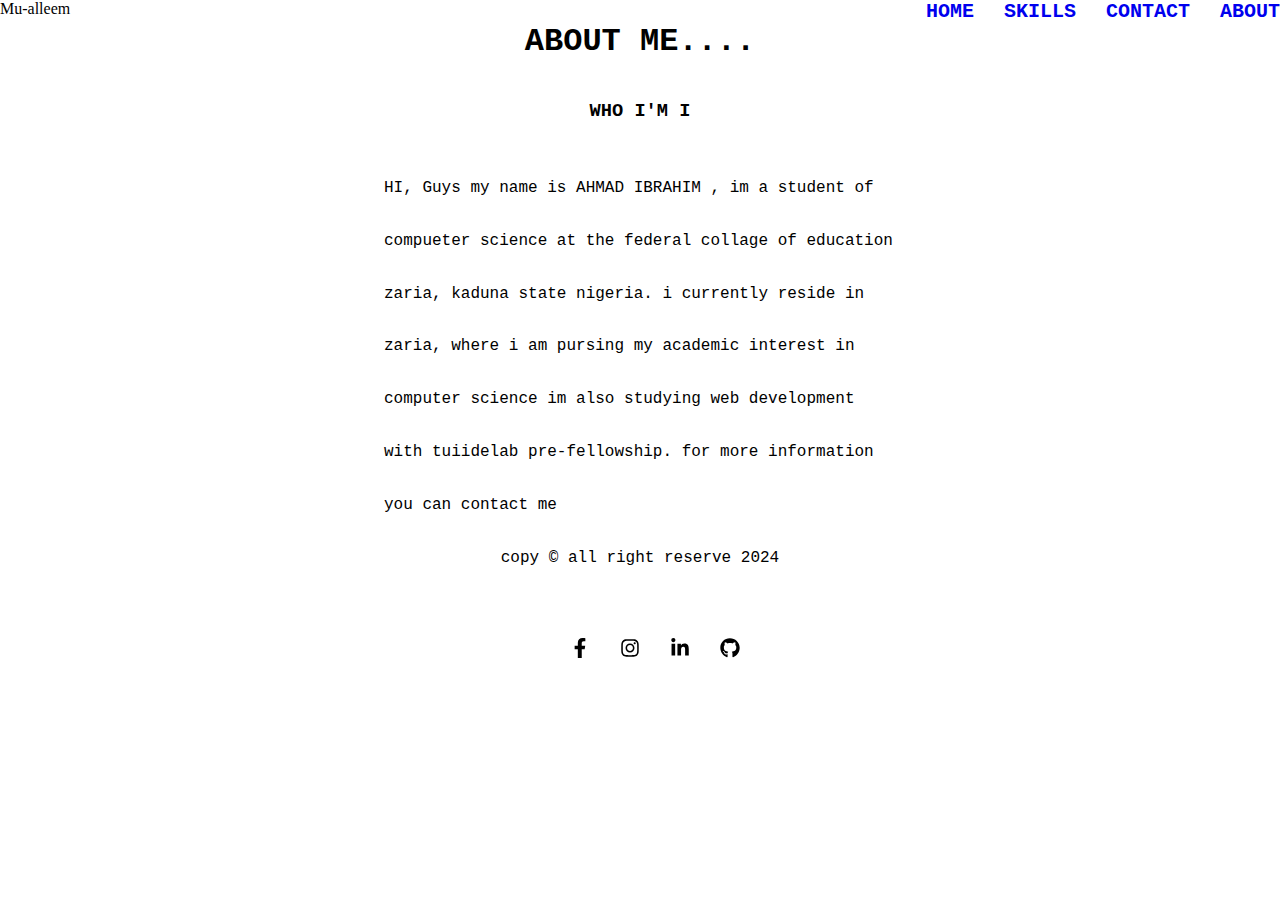
<file: about.html>
<!DOCTYPE html>
<html lang="en">
<head>
    <meta charset="UTF-8">
    <meta name="viewport" content="width=device-width, initial-scale=1.0">
    <title>about me .....</title>
    <link rel="stylesheet" href="about.css">
</head>
<body>
     
    <section class="header">
        <div>Mu-alleem</div>

        <header>
    
        <nav>
            <ul>
                <a href="index.html">HOME</a>
                <a href="skill.html">SKILLS</a>
                <a href="contact.html">CONTACT</a>
                <a href="about.html">ABOUT</a>
            </ul>
        </nav>
    </header>
    </section>

    <div class="h1"><h1 >ABOUT ME....</h1></div>
        <div class="message">
             <h3>WHO I'M I</h3>
            <p>HI, Guys my name is AHMAD IBRAHIM , im a student of compueter science at the federal collage of education zaria, kaduna state nigeria. i currently reside in zaria, where i am pursing my academic interest in computer science im also studying web development with tuiidelab pre-fellowship. for more information you can contact me</p>
        </div>
        <footer>
            <p>copy  &#169; all right reserve 2024</p>
            <div class="fot">
                <a href="facebook.com/mualleem Ahmad ibrahim"><img src="svgs/brands/facebook-f.svg" alt=""></a>
                <a href="instagram.com/Ahmad ibrahim"><img src="svgs/brands/instagram.svg" alt=""></a>
                <a href="linkend.com/AHMAD IBRAHIM"><img src="svgs/brands/linkedin-in.svg" alt=""></a>
                <a href="git-hub.com/muallim-khan"><img src="svgs/brands/github.svg" alt=""></a>
        </div>
        </footer>
   
</body>
</html>
</file>
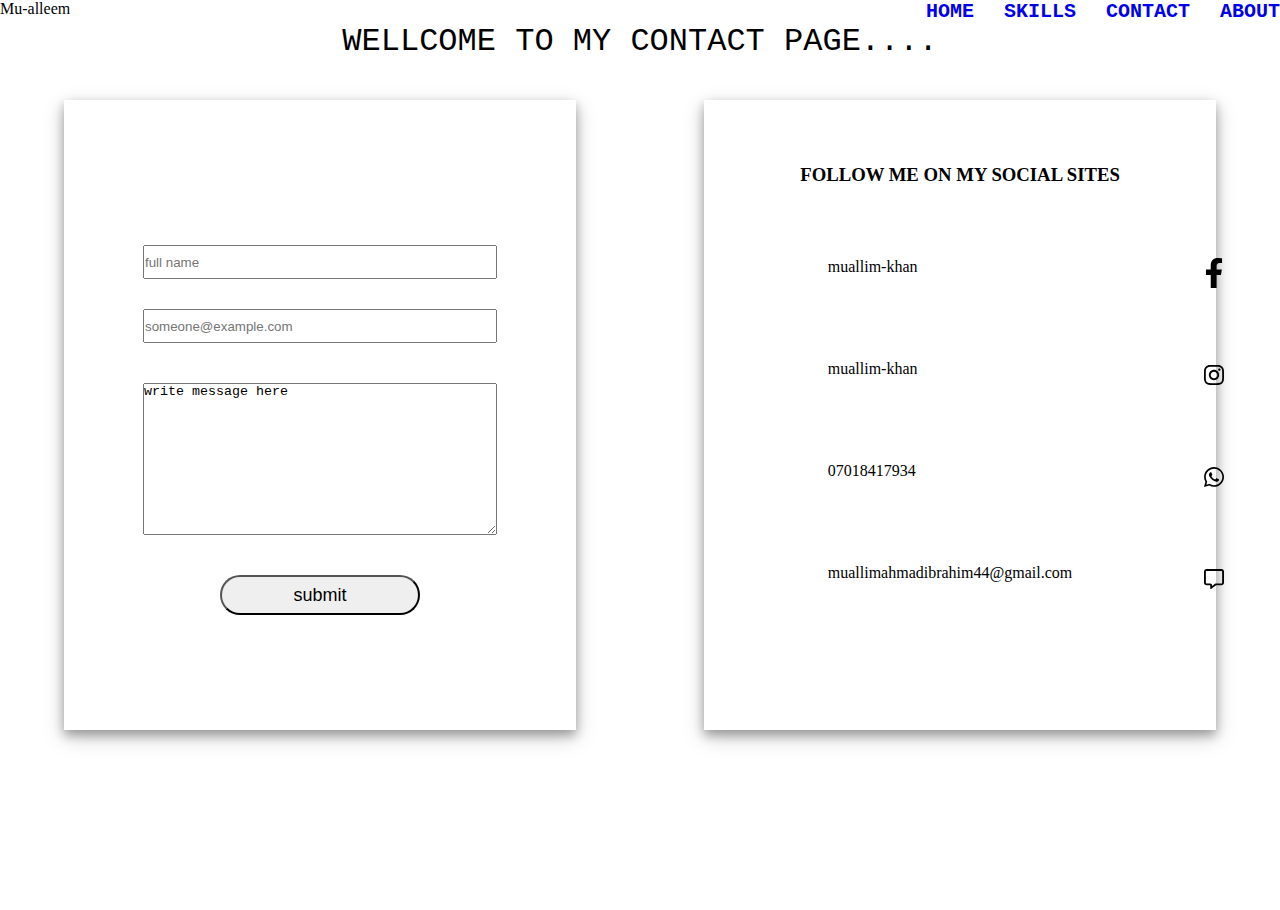
<file: contact.html>
<!DOCTYPE html>
<html lang="en">
<head>
    <meta charset="UTF-8">
    <meta name="viewport" content="width=device-width, initial-scale=1.0">
    <title>contact page....</title>
    <link rel="stylesheet" href="contact.css">
</head>
<body>
               
    <section class="header">
        <div>Mu-alleem</div>

        <header>
    
        <nav>
            <ul>
                <a href="index.html">HOME</a>
                <a href="skill.html">SKILLS</a>
                <a href="contact.html">CONTACT</a>
                <a href="about.html">ABOUT</a>
            </ul>
        </nav>
    </header>
    </section>
    
                            <h1>WELLCOME TO MY CONTACT PAGE....</h1>
    <div class="container">
        <div class="form">
            <form action="">
                <input type="text" placeholder="full name">
                <input type="email" placeholder="someone@example.com">
                <textarea name="" id="" cols="30" rows="10">write message here</textarea>
                  <button class="btn">submit</button>
            </form>

        </div>
        <div class="contact">
            <h3>FOLLOW ME ON MY SOCIAL SITES</h3>
             <div class="conainer">
                <div class="icon">
                    <p>muallim-khan</p>
                    <img src="svgs/brands/facebook-f.svg" alt="">
                </div>

                <div class="icon">
                    <p>muallim-khan</p>
                    <img src="svgs/brands/instagram.svg" alt="">
                </div>

                <div class="icon">
                    <p>07018417934</p>
                    <img src="svgs/brands/whatsapp.svg" alt="">
                </div>

                <div class="icon">
                    <p>muallimahmadibrahim44@gmail.com</p>
                    <img src="svgs/regular/message.svg" alt="">
                </div>
             </div>
        </div>
    </div>
      
  

</body> 
</html>
</file>
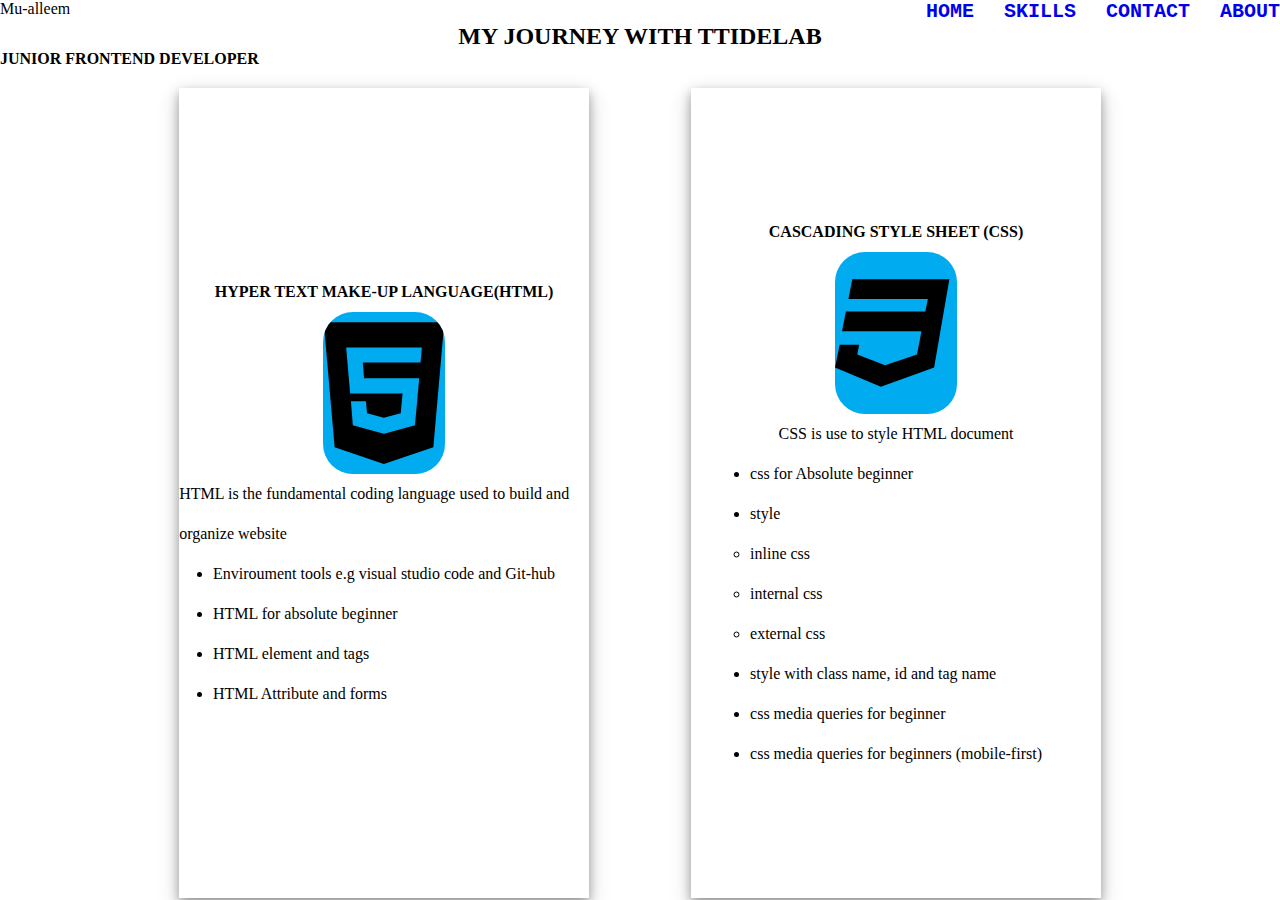
<file: skill.html>
<!DOCTYPE html>
<html lang="en">
<head>
    <meta charset="UTF-8">
    <meta name="viewport" content="width=device-width, initial-scale=1.0">
    <title>SKILLS PAGE.....</title>
    <link rel="stylesheet" href="skill.css">
</head>
<body>
    <section class="header">
        <div>Mu-alleem</div>

        <header>
    
        <nav>
            <ul>
                <a href="index.html">HOME</a>
                <a href="skill.html">SKILLS</a>
                <a href="contact.html">CONTACT</a>
                <a href="about.html">ABOUT</a>
            </ul>
        </nav>
    </header>
    </section>
    <h2>MY JOURNEY WITH TTIDELAB</h2>
    <h4>JUNIOR FRONTEND DEVELOPER</h4>
    <section class="main">
        
        <div class="content">

            <h4>HYPER TEXT MAKE-UP LANGUAGE(HTML)</h4>
            <img src="svgs/brands/html5.svg">
            <P>HTML is the fundamental coding language used to build and organize website</P>
            <ul>
                
                <li>Enviroument tools e.g visual studio code and Git-hub</li>
                <li>HTML for absolute beginner</li>
                <li>HTML element and tags</li>
                <li>HTML Attribute and forms</li>
            </ul>
        </div>
        <div class="content">
            <h4>CASCADING STYLE SHEET (CSS)</h4>
            <img src="svgs/brands/css3.svg">
            <P>CSS is use to style <span>HTML</span> document  </P>
            <ul>
                <li>css for Absolute beginner</li>
                <li>style</li>
                <ul>
                    <li>inline css</li>
                    <li>internal css</li>
                    <li>external css</li>
                </ul>
                <li>style with class name, id and tag name</li>
                <li>css media queries for beginner</li>
                <li>css media queries for beginners (mobile-first)</li>
            </ul>
        </div>
    </section>
    
</body>
</html>
</file>
<file: about.css>
*{
    padding: 0;
    margin: 0;
}
.header{
    display: flex;
    flex-direction: row;
    justify-content: space-between;
}
nav ul{
    font-size: 20px;
    font-family: 'Courier New', Courier, monospace;
    display: flex;
    flex-direction: row;
   
}
ul a{
    text-decoration: none;
    margin-left: 30px;
    font-family: 'Courier New', Courier, monospace;
    font-weight: 900;
}
h1{
    text-align: center;
    font-weight: 600;
    font-family: 'Courier New', Courier, monospace;
}
.container{
    width: 80%;
    display: flex;
    height: 80vh;
    margin: 0 auto;
}
.message{
    width: 40%;
    display: flex;
    flex-direction: column;
    justify-content: center;
    align-items:center ;
    margin: 0 auto;
}
h3{
    font-family: 'Courier New', Courier, monospace;
    font-weight: 900;
    padding: 40px;
}
P{
    text-align: left;
    line-height: 330%;
    font-family: 'Courier New', Courier, monospace;
}
footer{
    width: 80%;
    margin: 0 auto;
    display: flex;
    flex-direction: column;
    justify-content: center;
    align-items: center;
}
.fot{
    display: flex;
    justify-content: center;
    align-items: center;
}
.fot img{
    width: 20px;
    height: 20px;
    margin-left: 30px;
    margin-top: 6vh;
}


/* mobile */
@media only screen and (max-width: 600px) {
    nav ul{
        font-size:small ;
        font-weight: 900;
        background-color: aqua;
        margin-left: 20px;
    }


  .message{
    width: 80%;
    margin: 0 auto;
  }
}
</file>
<file: contact.css>
*{
    padding: 0;
    margin: 0;
}
.header{
    display: flex;
    flex-direction: row;
    justify-content: space-between;
}
nav ul{
    font-size: 20px;
    font-family: 'Courier New', Courier, monospace;
    display: flex;
    flex-direction: row;
   
}
ul a{
    text-decoration: none;
    margin-left: 30px;
    font-family: 'Courier New', Courier, monospace;
    font-weight: 900;
}
h1{
    text-align: center;
    font-weight: 400;
    font-family: 'Courier New', Courier, monospace;
}
.container{
    width: 100%;
    height: 90vh;
    display: flex;
    margin-top: 40px;
}
.form, .contact{
    width: 40%;
    height: 70vh;
    display: flex;
    margin: 0 auto;
    flex-direction: column;
    justify-content: center;
    align-items: center;
    text-align: right;
    box-shadow:  0 5px 10px 0 rgba(0, 0, 0, 0.3), 0 7px 21px 0 rgba(0, 0, 0, 0.20);
}
form{
    display: flex;
    flex-direction: column;
}
input{
    width: 350px;
    height: 30px;
    margin-top: 30px;
}
textarea{
    margin-top: 40px;
    margin-bottom: 40px;
}
.btn{
    width: 200px;
    height: 40px;
    font-size: large;
    border-radius: 30px;
    outline: none;
    margin: 0 auto;
}
.i{
    width: 70px;
    height: 50px;
    margin-top: 30px;
    display: flex;
    justify-content: space-around;
}
.i p{
    text-align: left;
}
.icon{
    display: flex;
    justify-content: space-between;
    margin-top: 8vh;
    margin-bottom: 8vh;
    width: 150%;
    
}
.icon img{
    float: right;
    width: 20px;
    height: 30px;
}



/* mobile */


@media only screen and (max-width: 600px) {
 
    nav ul{
        font-size:small ;
        font-weight: 900;
        background-color: aqua;
        margin-left: 20px;
    }
 
    .container{
    display: flex;
    flex-direction: column;
    width: 100%;
  }
  .i{
    justify-content: space-evenly;
  }
  .form{
    width: 80%;
    margin: 0 auto;
  }
  .conainer{
    width: 100%;
  }
  .contact{
    margin-top: 30vh;
    justify-content: space-evenly;
  }
}
</file>
<file: skill.css>
*{
    margin: 0;
    padding: 0;
}
.header{
    display: flex;
    flex-direction: row;
    justify-content: space-between;
}
nav ul{
    font-size: 20px;
    font-family: 'Courier New', Courier, monospace;
    display: flex;
    flex-direction: row;
   
}
ul a{
    text-decoration: none;
    margin-left: 30px;
    font-family: 'Courier New', Courier, monospace;
    font-weight: 900;
}
h2{
    text-align: center;
}
.main{
    width: 80%;
    height: 90vh;
    display: flex ;
    justify-content: space-between;
    margin: 0 auto;
    margin-top: 20px;
}
.line{
    width: 98%;
    height: 3px;
    background-color: red;
    box-shadow: 20px 20px 20px 20px black solid;
    margin: 10px 10px 10px 10px;
}
.content{
    width: 40%;
    margin: 0 auto;
    line-height: 40px;
    display: flex;
    flex-direction: column;
    justify-content: center;
    align-items: center;
    box-shadow:  0 5px 10px 0 rgba(0, 0, 0, 0.3), 0 7px 21px 0 rgba(0, 0, 0, 0.20);
}
.content img{
    width: 30%;
    height: 20%;
    background: #00abf0;
    border-radius: 30px;
}
.li{
   line-height: 20px;
}


/* mobile */

@media only screen and (max-width: 600px) {

    nav ul{
        font-size:small ;
        font-weight: 900;
        background-color: aqua;
        margin-left: 20px;
    }

    .main{
        display: flex;
        flex-direction: column;
    }
    .content{
        width: 80%;
        margin: 0 auto;
        margin-top: 8vh;

    }
}
</file>
